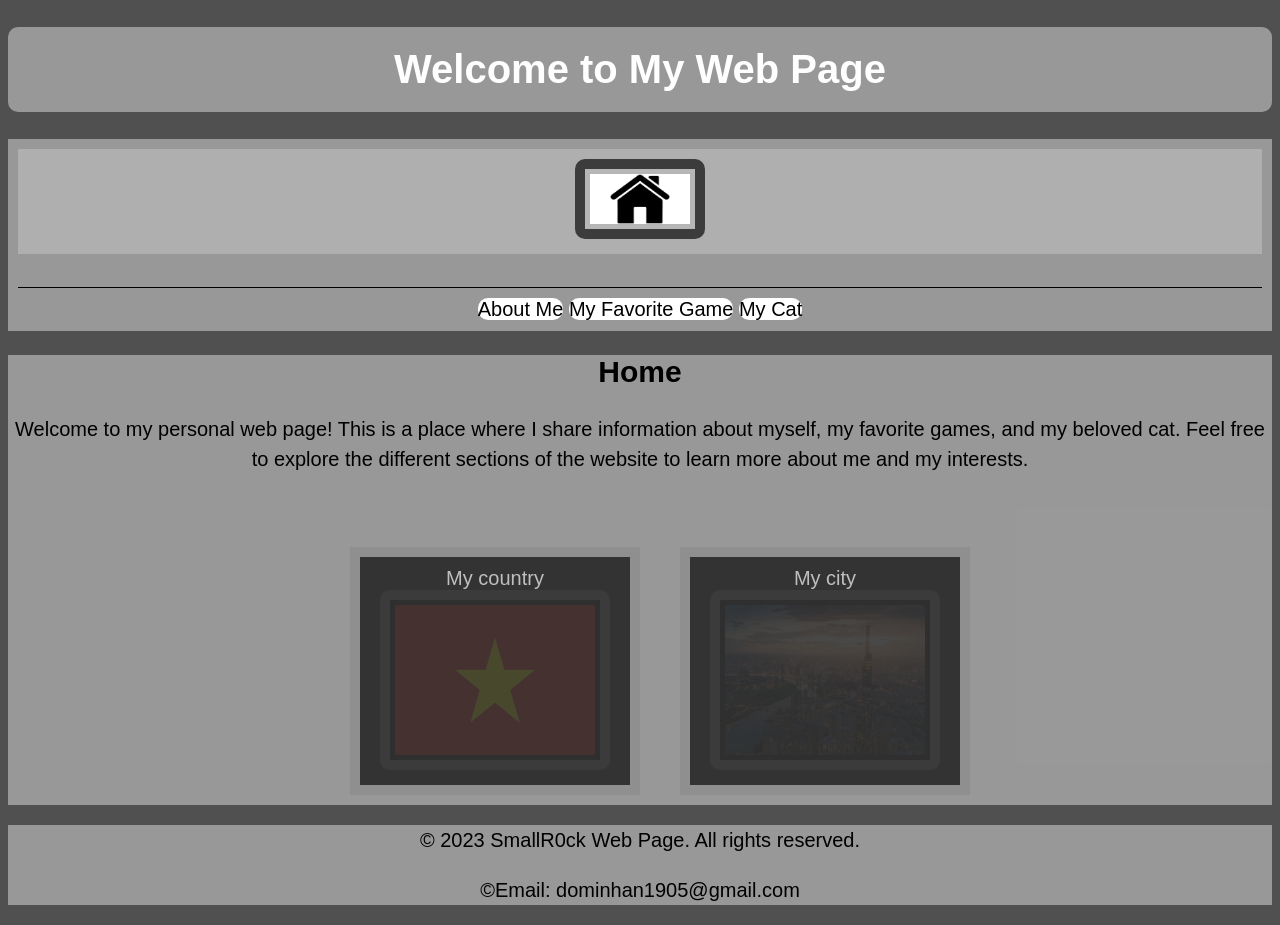
<file: index.html>
<!DOCTYPE html>

<html lang="en">
    
<head>
    <meta charset="UTF-8">
    <title>SMallR0ck Web Page</title>
    <link rel="icon" type="image/png" href="z_images/z_SMallR0ck.jpg">
    <link rel="stylesheet" type="text/css" href="style.css">
    
</head>
<body>
    <h1>
        Welcome to My Web Page
    </h1>  
   <nav>
     <nav id="#Home">
        <img src="z_images/z_home_icon.jpg" alt="icon" class="home-icon">
    </nav>
    <br><hr style="width: 100%; height: 1px; background-color: black; border: none;">
        <a href="z_AboutMe.html">About Me</a>
        <a href="z_MyFavoriteGame.html">My Favorite Game</a>
        <a href="z_MyCat.html">My Cat</a>
    </nav>
<main>
    <section>
        <h2>Home</h2>
    </section>
    <p>Welcome to my personal web page! This is a place where I share information about myself, my favorite games, and my beloved cat. Feel free to explore the different sections of the website to learn more about me and my interests.</p><br>
   <ul class="flex">
        <li>My country <img src="z_images/z_VietNam_Flag.jpg" alt="Country"></li>
        <li>My city <img src="z_images/z_Ho_Chi_Minh_City.jpg" alt="City"></li>
    </ul>
</main>
</body>
<footer>
    <p>&copy; 2023 SmallR0ck Web Page. All rights reserved.</p>
     <p>&copy;Email: dominhan1905@gmail.com</p>
</footer>
</html>
</file>
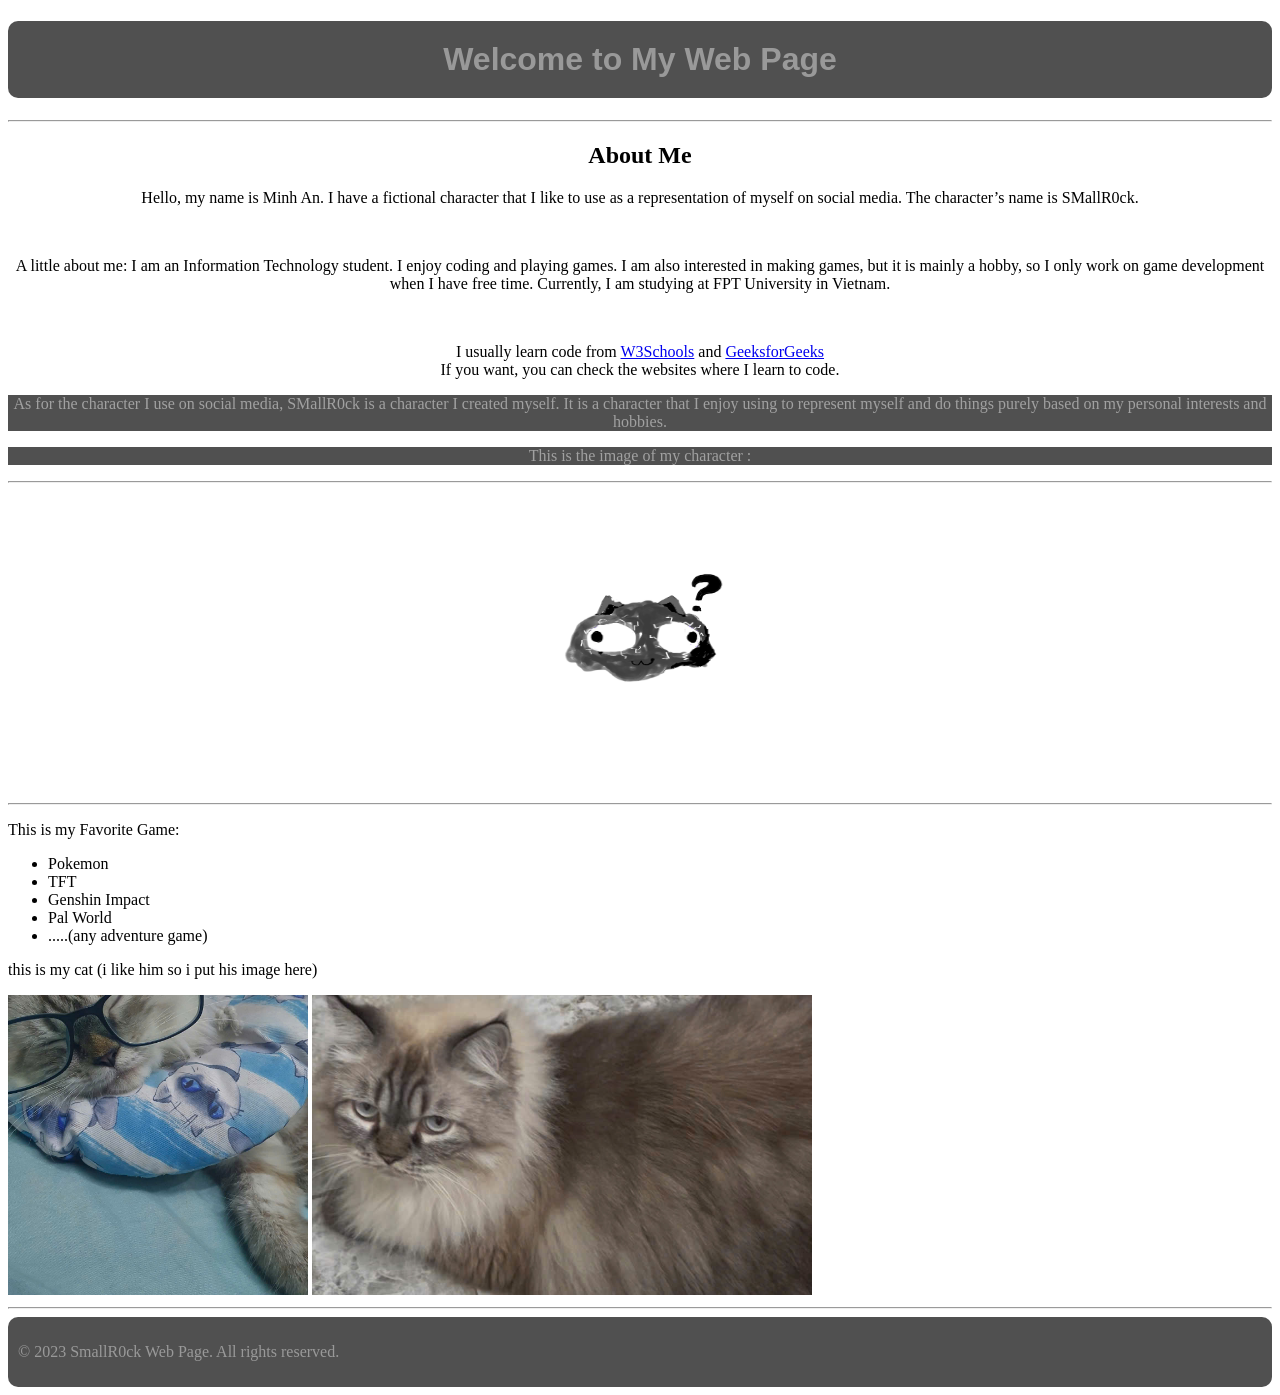
<file: Index.html>
<!DOCTYPE html>

<html lang="en">
    
<head>
    <meta charset="UTF-8">
    <title>SMallR0ck Web Page</title>
    <link rel="icon" type="image/png" href="i_dont_know.jpg">
</head>
<body>
    <h1 style="text-align: center; color: rgba(186, 186, 186, 0.685); font-family: Arial;background-color: rgba(0, 0, 0, 0.685); padding: 20px; border-radius: 10px;">
        Welcome to My Web Page
    </h1>
    <hr>
    <main style="text-align: center; font-family: Times New Roman">
        <section>
        <h2>About Me</h2>
        </section>
        <p>Hello, my name is Minh An. I have a fictional character that I like to use as a representation of myself on social media. The character’s name is SMallR0ck.</p><br>
        <p>A little about me: I am an Information Technology student. I enjoy coding and playing games. I am also interested in making games, but it is mainly a hobby, so I only work on game development when I have free time. Currently, I am studying at FPT University in Vietnam.</p><br>
        <p>I usually learn code from <a href="https://www.w3schools.com/">W3Schools</a> and <a href="https://www.geeksforgeeks.org/">GeeksforGeeks</a><br> If you want, you can check the websites where I learn to code. </p>
        
        <p style="text-align: center; color: rgba(186, 186, 186, 0.766);background-color: rgba(0, 0, 0, 0.685);">As for the character I use on social media, SMallR0ck is a character I created myself. It is a character that I enjoy using to represent myself and do things purely based on my personal interests and hobbies.</p>
      <p style="text-align: center; color: rgba(186, 186, 186, 0.766);background-color: rgba(0, 0, 0, 0.685);">This is the image of my character :</p>
     <hr>
      <img src="i_dont_know.jpg" alt="SMallR0ck" style="width: 300px; height: 300px; border-radius: 50%;"><br>
    </main>
    <hr>
     <p>This is my Favorite Game: </p>
      <ul>
    <li>Pokemon</li>
    <li>TFT</li>
    <li>Genshin Impact</li>
    <li>Pal World</li>
    <li>.....(any adventure game)</li>
      </ul>
    <p> this is my cat (i like him so i put his image here)</p>
    <img src="17eefb0a2a7caa22f36d.jpg" alt="SMallR0ck cat" style="width: 300px; height: 300px;">
    <img src="d779f8742502a55cfc13.jpg" alt="SMallR0ck cat" style="width: 500px; height: 300px;">
<hr>
<footer style="color: rgba(186, 186, 186, 0.685);background-color: rgba(0, 0, 0, 0.685); padding: 10px; border-radius: 10px;">
    <p>&copy; 2023 SmallR0ck Web Page. All rights reserved.</p>
</footer>
</body>
</html>
</file>
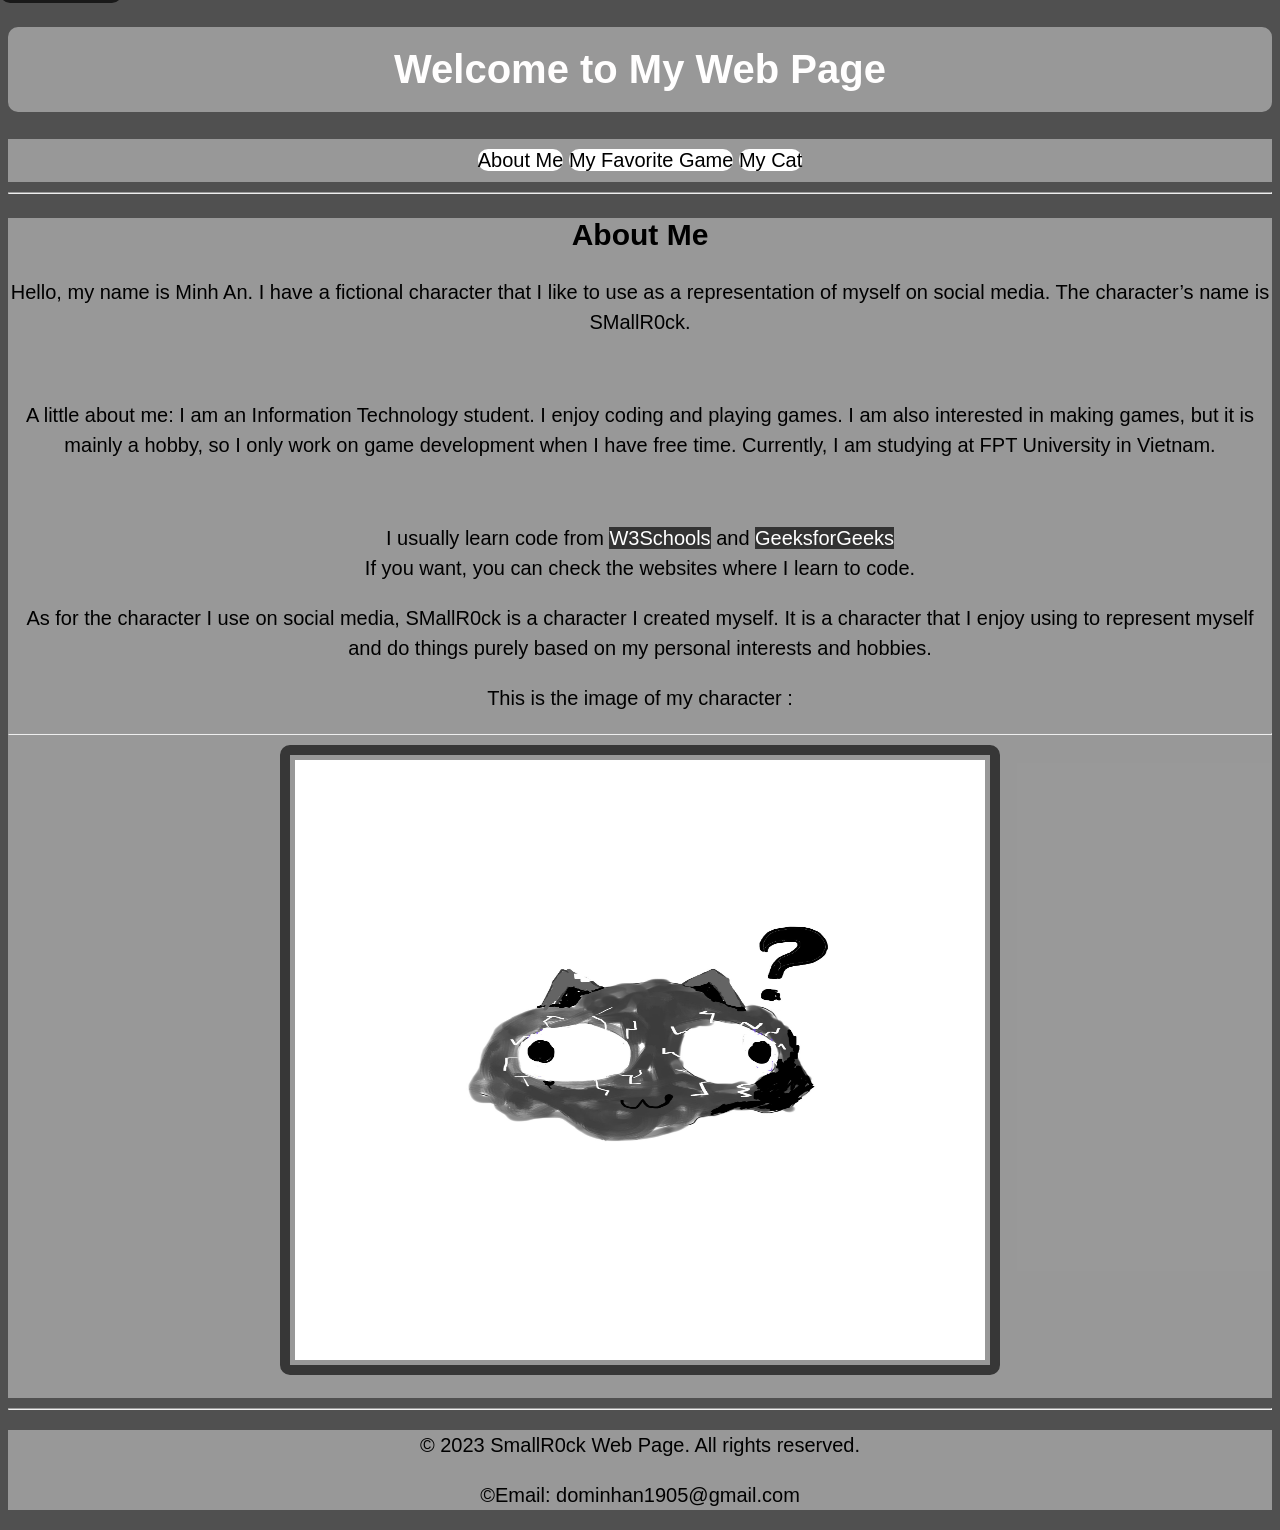
<file: z_AboutMe.html>
<!DOCTYPE html>
<html lang="en">
<head>
   <meta charset="UTF-8">
    <title>SMallR0ck Web Page</title>
    <link rel="icon" type="image/png" href="z_images/z_SMallR0ck.jpg">
    <link rel="stylesheet" type="text/css" href="style.css">
</head>
<body>
    <h1>
        Welcome to My Web Page
    </h1>
   <nav>
        <a href="index.html" id="Home" class="skip-link">Home</a>
        <a href="z_AboutMe.html">About Me</a>
        <a href="z_MyFavoriteGame.html">My Favorite Game</a>
        <a href="z_MyCat.html">My Cat</a>
    </nav>
 <hr>
    <main>
        <section>
        <h2>About Me</h2>
        </section>
        <p>Hello, my name is Minh An. I have a fictional character that I like to use as a representation of myself on social media. The character’s name is SMallR0ck.</p><br>
        <p>A little about me: I am an Information Technology student. I enjoy coding and playing games. I am also interested in making games, but it is mainly a hobby, so I only work on game development when I have free time. Currently, I am studying at FPT University in Vietnam.</p><br>
        <p>I usually learn code from <a href="https://www.w3schools.com/">W3Schools</a> and <a href="https://www.geeksforgeeks.org/">GeeksforGeeks</a><br> If you want, you can check the websites where I learn to code. </p>
        
        <p>As for the character I use on social media, SMallR0ck is a character I created myself. It is a character that I enjoy using to represent myself and do things purely based on my personal interests and hobbies.</p>
      <p>This is the image of my character :</p>
     <hr>
      <img src="z_images/z_SMallR0ck.jpg" alt="SMallR0ck" class="rock";><br>
    </main>
    <hr>
    </body>
    <footer>
    <p>&copy; 2023 SmallR0ck Web Page. All rights reserved.</p>
     <p>&copy;Email: dominhan1905@gmail.com</p>
</footer>
</html>
</file>
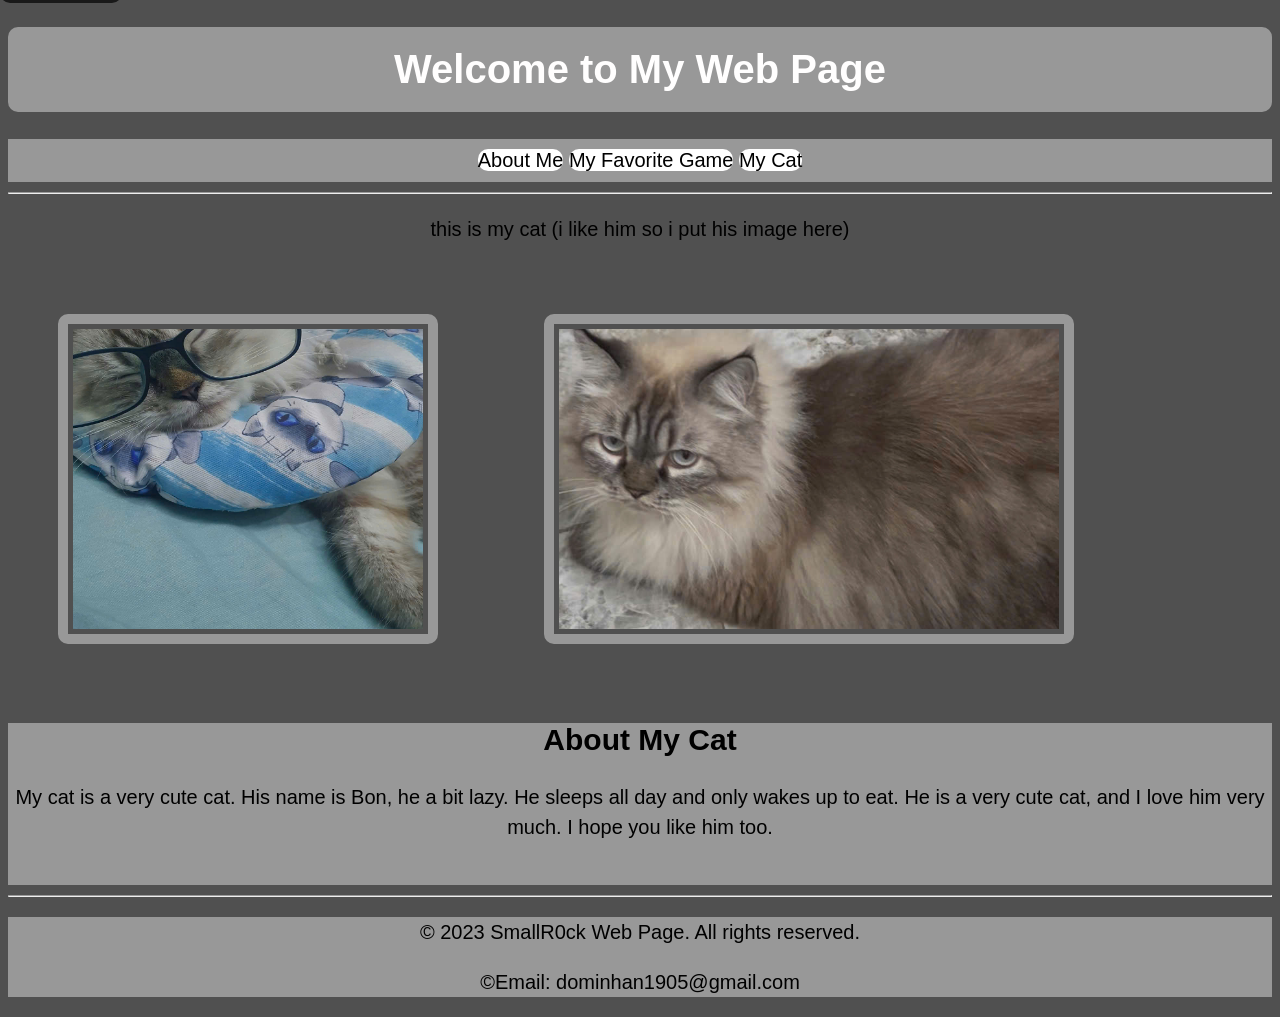
<file: z_MyCat.html>
<!DOCTYPE html>
<html lang="en">
<head>
    <meta charset="UTF-8">
    <title>SMallR0ck Web Page</title>
    <link rel="icon" type="image/png" href="z_images/z_SMallR0ck.jpg">
    <link rel="stylesheet" type="text/css" href="style.css">
</head>
<body>
    <h1>
        Welcome to My Web Page
    </h1>
 <nav>
        <a href="index.html" id="Home" class="skip-link">Home</a>
        <a href="z_AboutMe.html">About Me</a>
        <a href="z_MyFavoriteGame.html">My Favorite Game</a>
        <a href="z_MyCat.html">My Cat</a>
    </nav>
    <hr>
    <p> this is my cat (i like him so i put his image here)</p>
    <img src="z_images/z_cat1.jpg" alt="SMallR0ck cat" class="cat";>
    <img src="z_images/z_cat2.jpg" alt="SMallR0ck cat" class="cat"; style="width: 500px;"><br>
    <main>
        <section>
        <h2>About My Cat</h2>
        </section>
        <p>My cat is a very cute cat. His name is Bon, he a bit lazy. He sleeps all day and only wakes up to eat. He is a very cute cat, and I love him very much. I hope you like him too.</p><br>
    </main>
        <hr>
</body>
<footer>
    <p>&copy; 2023 SmallR0ck Web Page. All rights reserved.</p>
     <p>&copy;Email: dominhan1905@gmail.com</p>
</footer>
</html>
</file>
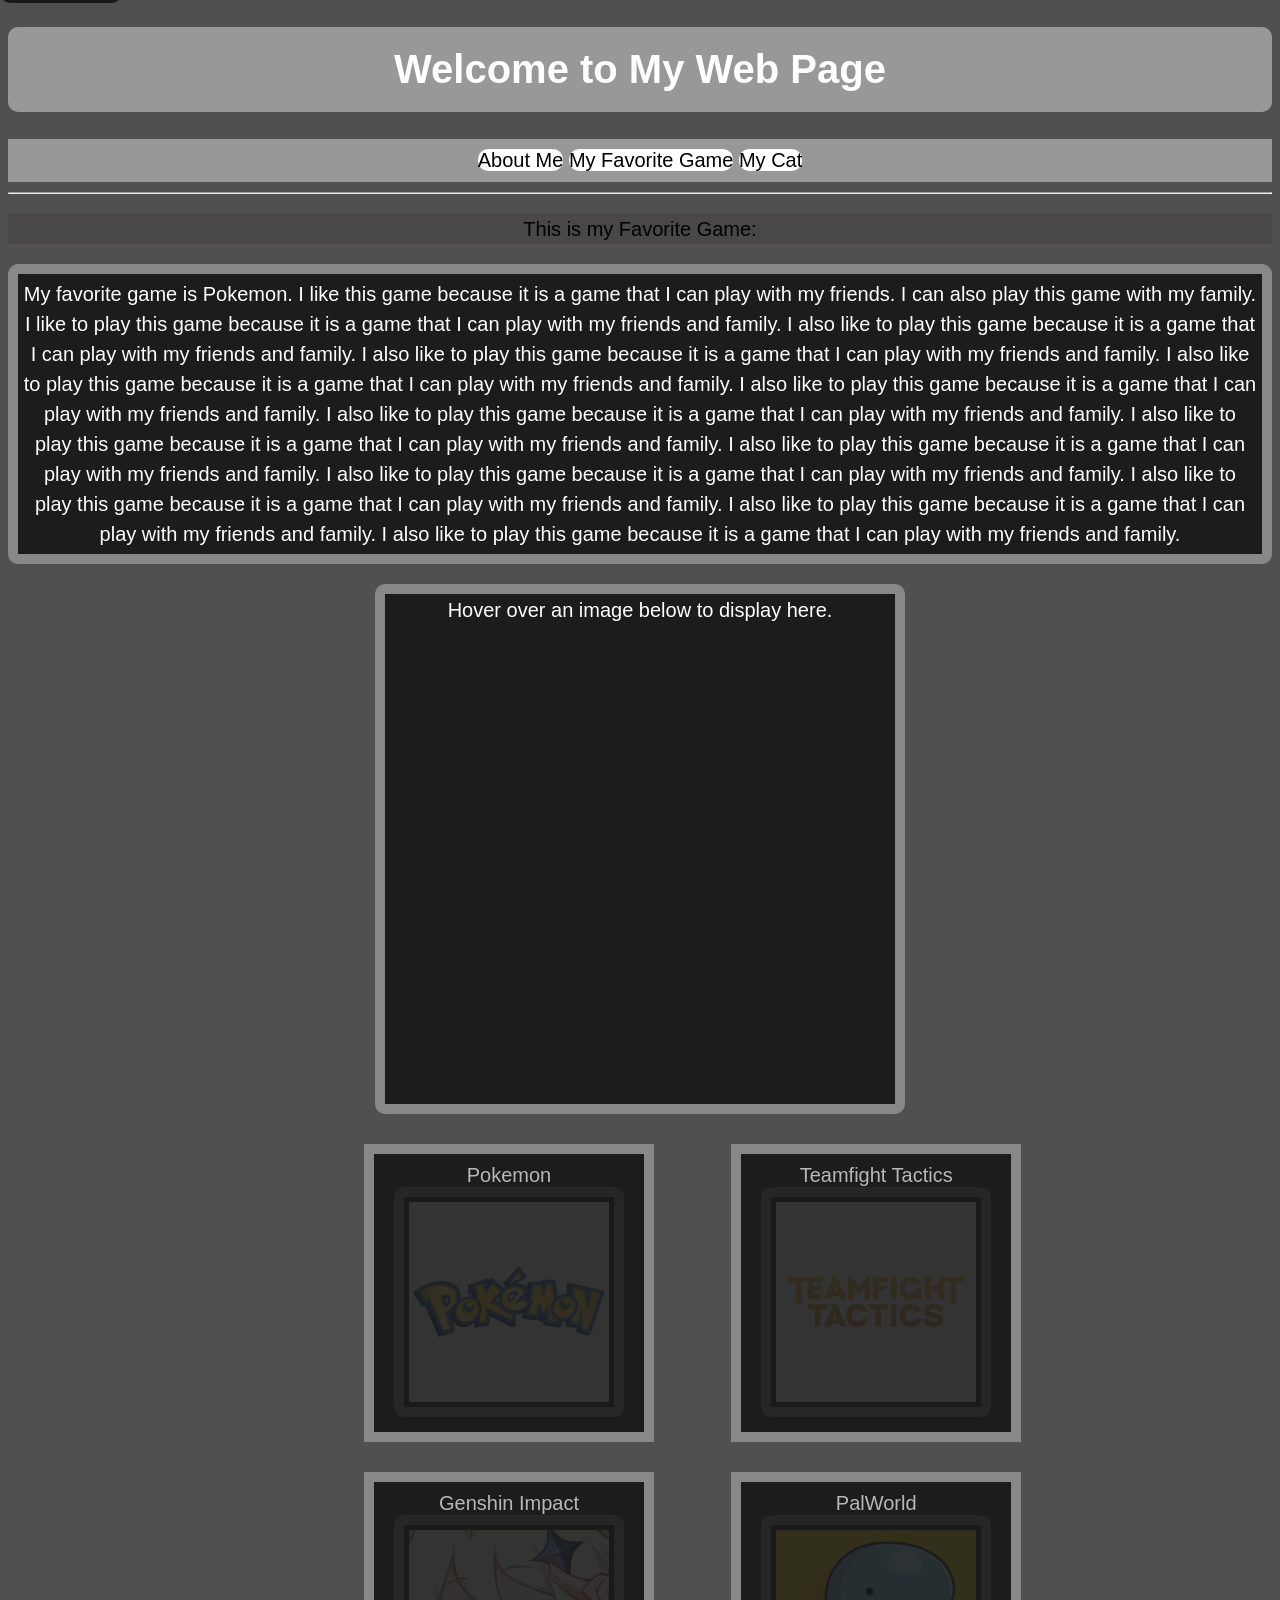
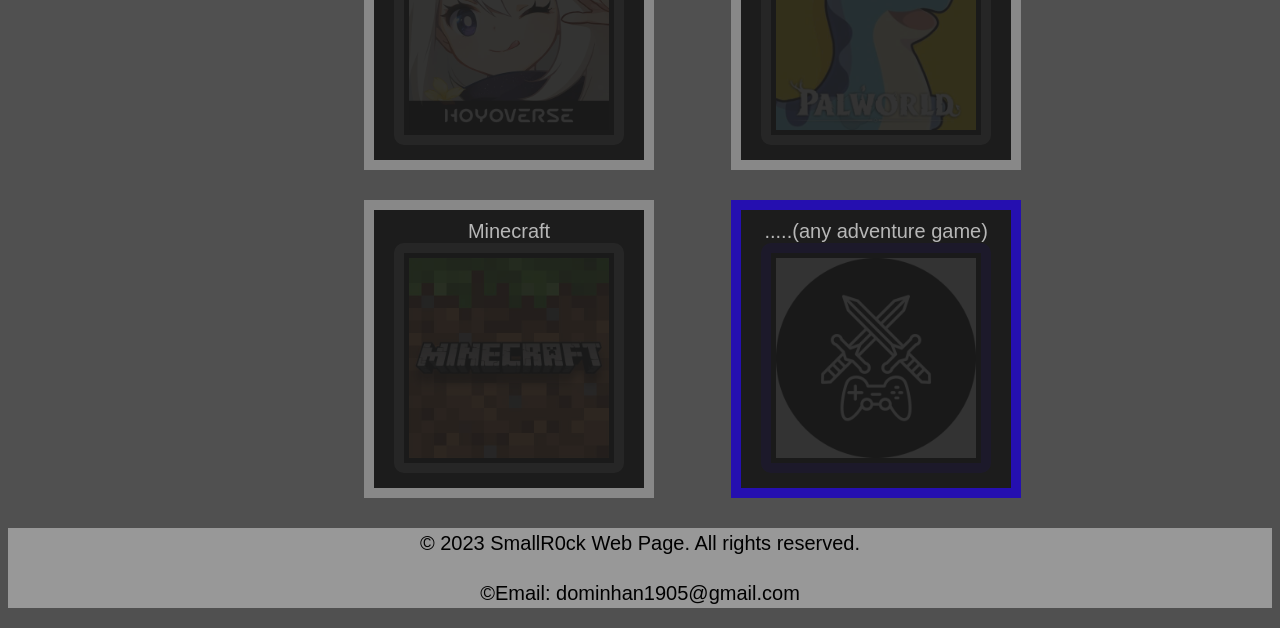
<file: z_MyFavoriteGame.html>
<!DOCTYPE html>
<html lang="en">
<head>
    <meta charset="UTF-8">
    <title>SMallR0ck Web Page</title>
    <link rel="icon" type="image/png" href="z_SMallR0ck.jpg">
    <link rel="stylesheet" type="text/css" href="style.css">
  <script src="function.js" defer></script>
</head>
<body>
    <h1>
        Welcome to My Web Page
    </h1>
    <nav>
        <a href="index.html" id="Home" class="skip-link">Home</a>
        <a href="z_AboutMe.html">About Me</a>
        <a href="z_MyFavoriteGame.html">My Favorite Game</a>
        <a href="z_MyCat.html">My Cat</a>
    </nav>
    <hr>
    <p style="background-color: rgba(71, 67, 67, 0.685);">This is my Favorite Game: </p>
    <div>
        <p class="text">My favorite game is Pokemon. I like this game because it is a game that I can play with my friends. I can also play this game with my family. I like to play this game because it is a game that I can play with my friends and family. I also like to play this game because it is a game that I can play with my friends and family. I also like to play this game because it is a game that I can play with my friends and family. I also like to play this game because it is a game that I can play with my friends and family. I also like to play this game because it is a game that I can play with my friends and family. I also like to play this game because it is a game that I can play with my friends and family. I also like to play this game because it is a game that I can play with my friends and family. I also like to play this game because it is a game that I can play with my friends and family. I also like to play this game because it is a game that I can play with my friends and family. I also like to play this game because it is a game that I can play with my friends and family. I also like to play this game because it is a game that I can play with my friends and family. I also like to play this game because it is a game that I can play with my friends and family. 
        </p>
    <div id="displayedImage">
 Hover over an image below to display here.
    </div>
    </div>
      <ul class="grid">
    <li>Pokemon<img src="z_images/z_pokemon.jpg" alt="Pokemon" class="grid-img" onmouseover="Display(this)" onmouseout="undo()"></li>
    <li>Teamfight Tactics<img src="z_images/z_tft.jpg" alt="TFT" class="grid-img" onmouseover="Display(this)" onmouseout="undo()"></li>
    <li>Genshin Impact<img src="z_images/z_genshin.jpg" alt="Genshin Impact" class="grid-img" onmouseover="Display(this)" onmouseout="undo()"></li>
    <li>PalWorld<img src="z_images/z_palworld.jpg" alt="PalWorld" class="grid-img" onmouseover="Display(this)" onmouseout="undo()"></li>
    <li>Minecraft<img src="z_images/z_minecraft.jpg" alt="Minecraft" class="grid-img" onmouseover="Display(this)" onmouseout="undo()"></li>
    <li>.....(any adventure game)<img src="z_images/z_adventure.jpg" alt="Adventure Game" class="grid-img" onmouseover="Display(this)" onmouseout="undo()"></li>
      </ul>
</body>
<footer>
    <p>&copy; 2023 SmallR0ck Web Page. All rights reserved.</p>
     <p>&copy;Email: dominhan1905@gmail.com</p>
</footer>
</html>
</file>
<file: style.css>
h1{
    text-align: center;
    color: rgb(255, 254, 254);
    font-family: Arial;
    background-color:rgba(186, 186, 186, 0.685);
    padding: 20px;
    border-radius: 10px;
}
#Home{
    text-align: center;
    color: rgb(255, 254, 254);
    font-family: Arial;
    background-color:rgba(0, 0, 0, 0.685);
    padding: 10px;
    border-radius: 10px;
}
#Home:hover{
    color: rgb(255, 254, 254);
    background-color:rgba(186, 186, 186, 0.685);
}
nav img {
   width: 10%;
   height: 10%;
}
.flex {
    display: flex;
    justify-content: center;
    align-items: center;
    gap: 20px;
}
.flex img {
    width: 200px;
    height: 150px;
}
.grid {
    display: grid;
    grid-template-columns: 30% 20%;
    justify-content: center;
    flex-wrap: nowrap;
    align-items: center;
    row-gap: 10px;
}
.grid img {
    width: 200px;
    height: auto;
}
nav {
    background-color: rgba(186, 186, 186, 0.685);
    text-align: center;
    padding: 10px;
}
nav #Home {
    width: 8%;
    border-radius: 10px;
}
nav a {
    background-color: rgb(255, 255, 255);
    color: rgb(0, 0, 0);
    border-radius: 10px;
    text-decoration: none;
}
a:hover {
    color: rgb(255, 255, 255);
    background-color: rgba(5, 5, 5, 0.685);
}
a:active {
    color: rgb(255, 255, 255);
    background-color: rgba(5, 5, 5, 0.685);
}
p a{
    color: rgb(255, 255, 255);
    background-color: rgba(5, 5, 5, 0.685);
    text-decoration: none;

}
p a:hover {
    color: rgb(246, 0, 0);
    background-color: rgba(251, 248, 248, 0.685);
}
p a:active {
    color: rgb(246, 0, 0);
    background-color: rgba(251, 248, 248, 0.685);
}
main{
     background-color: rgba(186, 186, 186, 0.685);

}
header{
    background-color: rgba(186, 186, 186, 0.685);
}
body{
    font-family: Arial;
    font-size: 20px;
    background-color: rgba(0, 0, 0, 0.685);
}
footer{
    background-color: rgba(186, 186, 186, 0.685);
    font-family: Arial;
    text-align: center;
}
h2{
    text-align: center;
    font-family: Arial;
}
li{
    text-align: center;
    width: 250px;
    background-color: rgba(5, 5, 5, 0.685);
    color: rgba(255, 255, 255, 0.685);
    list-style-type: none;
    border: 10px solid rgba(186, 186, 186, 0.685);
    padding: 10px;
    margin: 10px;
}
li:nth-child(6) {
    border: 10px solid rgba(41, 10, 244, 0.685);
    padding: 10px;
    margin: 10px;
}
p {
    text-align: center; 
    line-height: 1.5;
}
img {
    display: inline-block;
    margin: 0 auto;
    width: 350px;
    height: 300px;
}
li img {
   opacity: 0.1;
   border: 10px solid rgba(186, 186, 186, 0.685);
   padding: 5px;
   border-radius: 10px;
   background-color: rgba(5, 5, 5, 0.685);
    
}
li:nth-child(6) img {
    border: 10px solid rgba(41, 10, 244, 0.685);
    padding: 5px;
    border-radius: 10px;
    background-color: rgba(5, 5, 5, 0.685);
}
li img:hover {
    opacity: 1;
}
.cat {
    display:inline-block;
    position: relative;
    margin: 20px ;
    width: 350px;
    height: 300px;
    border: 10px solid rgba(186, 186, 186, 0.685);
    padding: 5px ;
    margin: 50px ;
    border-radius: 10px;
}
.rock {
    display: block;
    width: 690px;
    height: 600px;
    border: 10px solid rgba(11, 11, 11, 0.685);
    padding: 5px ;
    border-radius: 10px;
   
  
}

.skip-link {
  position: absolute;
  top: -40px;
  left: 0;
}

.skip-link:focus {
  top: 0;
}
.home-icon {
  width: 100px;
  height: 50px;
 background-color: rgba(186, 186, 186, 0.685);
 border: 10px solid rgba(5, 5, 5, 0.685);
  border-radius: 10px;
  padding: 5px;
}
#displayedImage {
width: 500px;
height: 500px;
background-image: url('');
background-repeat: no-repeat;
background-size: cover;
background-position: center;
border: 10px solid rgba(186, 186, 186, 0.685);
padding: 5px;
border-radius: 10px;
margin-left: auto;
margin-right: auto;
background-color: rgba(5, 5, 5, 0.685);
color: rgb(255, 255, 255);
text-align: center;
}
.text {
    text-align: center;
    color: rgb(255, 254, 254);
    font-family: Arial;
   background-color: rgba(5, 5, 5, 0.685);
  border: 10px solid rgba(186, 186, 186, 0.685);
padding: 5px;
border-radius: 10px;

}
</file>
